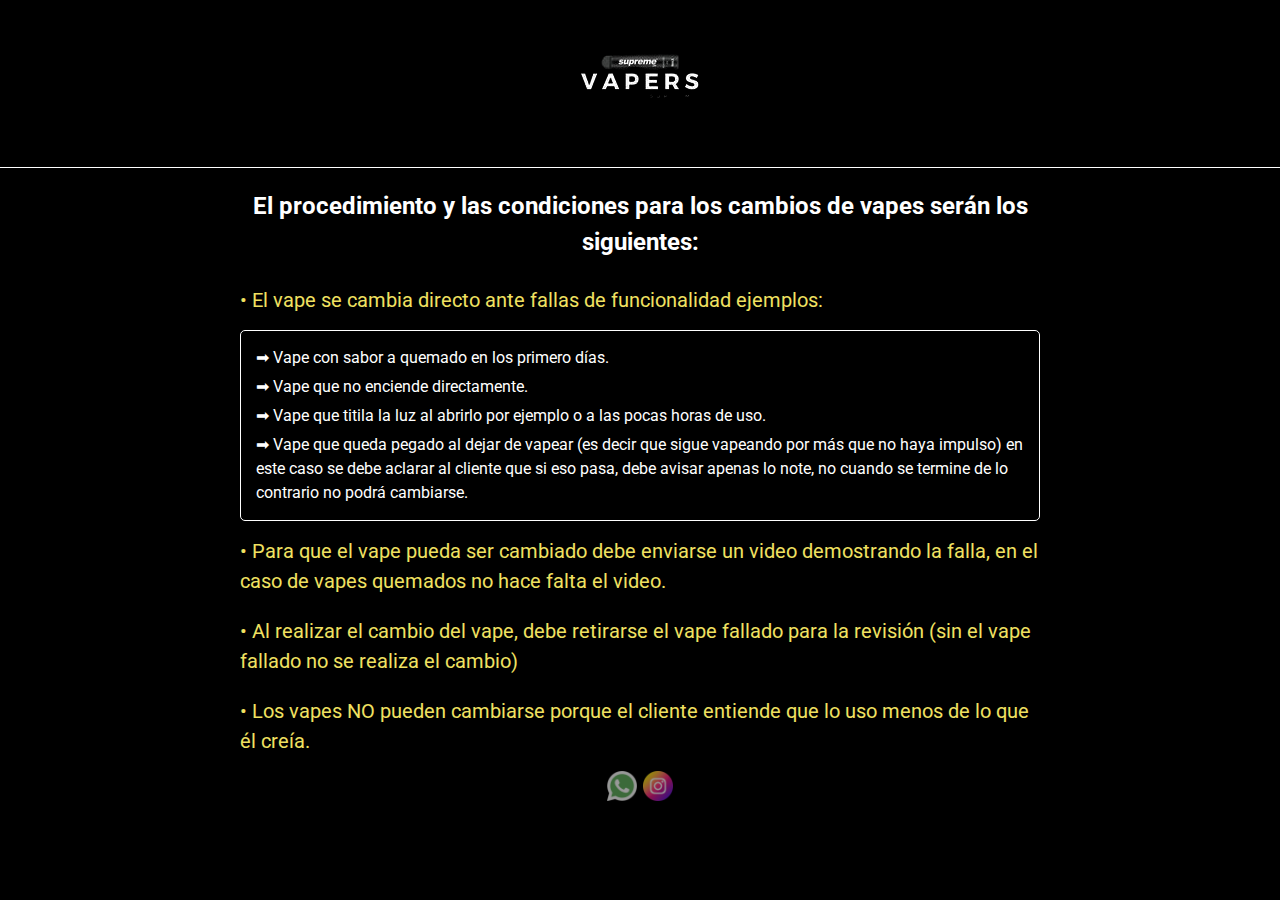
<file: cambios.html>
<!DOCTYPE html>
<html lang="en">
<head>
    <meta charset="UTF-8">
    <meta http-equiv="X-UA-Compatible" content="IE=edge">
    <meta name="viewport" content="width=device-width, initial-scale=1.0">

    <title>Politica de servicios</title>
    <meta name="description" content="Venta directa de vapers">

    <!-- Preload -->
    <link rel="preconnect" href="https://fonts.googleapis.com">
    <link rel="preconnect" href="https://fonts.gstatic.com" crossorigin>
    <link href="https://fonts.googleapis.com/css2?family=Roboto:wght@400;700&display=swap" rel="stylesheet">

    <link rel="preload" href="css/normalize.css" as="style">
    <link rel="stylesheet" href="css/normalize.css">

    <link rel="preload" href="css/style.css" as="style">
    <link rel="stylesheet" href="css/style.css">

    <link rel="icon" href="img/icono.png">
</head>
<body>
    <header class="header">
        <a href="index.html">
            <img class="header__logo" src="img/logo.png" alt="Logo SupremeVape">
        </a>
    </header>

    <main class="mainPolitica contenedor">
        <h2 class="mainPolitica__titulo">El procedimiento y las condiciones para los cambios de vapes serán los siguientes:</h2>

        <section class="listaPoliticas">
            <div>
                <p class="listaPoliticas__titulo">• El vape se cambia directo ante fallas de funcionalidad ejemplos:</p>
                <ul class="listaPoliticas__list">
                    <li class="listaPoliticas__li">➡ Vape con sabor a quemado en los primero días.</li>
                    <li class="listaPoliticas__li">➡ Vape que no enciende directamente.</li>
                    <li class="listaPoliticas__li">➡ Vape que titila la luz al abrirlo por ejemplo o a las pocas horas de uso.</li>
                    <li class="listaPoliticas__li">➡ Vape que queda pegado al dejar de vapear (es decir que sigue vapeando por
                        más que no haya impulso) en este caso se debe aclarar al cliente que si eso
                        pasa, debe avisar apenas lo note, no cuando se termine de lo contrario no
                        podrá cambiarse.</li>
                </ul>
            </div>
            <div>
                <p class="listaPoliticas__titulo listaPoliticas__titulo--modificado">• Para que el vape pueda ser cambiado debe enviarse un video demostrando la falla, en el caso de vapes quemados no hace falta el video.</p>
            </div>
            <div>
                <p class="listaPoliticas__titulo">• Al realizar el cambio del vape, debe retirarse el vape fallado para la revisión (sin el vape fallado no se realiza el cambio)</p>
            </div>
            <div>
                <p class="listaPoliticas__titulo">• Los vapes NO pueden cambiarse porque el cliente entiende que lo uso menos de lo
                    que él creía.  
                </p>
            </div>
        </section>
    </main>

    <footer class="footer">
        <div class="footer__imagenes">
            <a href="https://api.whatsapp.com/send/?phone=%2B543516415022&text&type=phone_number&app_absent=0" target="_blank"><img src="img/whatsapp (1).png" alt="Icono de Whatsapp"></a> 
            <a href="https://www.instagram.com/supremevape.cba/" target="_blank"><img src="img/instagram.png" alt="Icono de Instagram"></a> 
        </div>
    </footer>
</body>
</html>
</file>
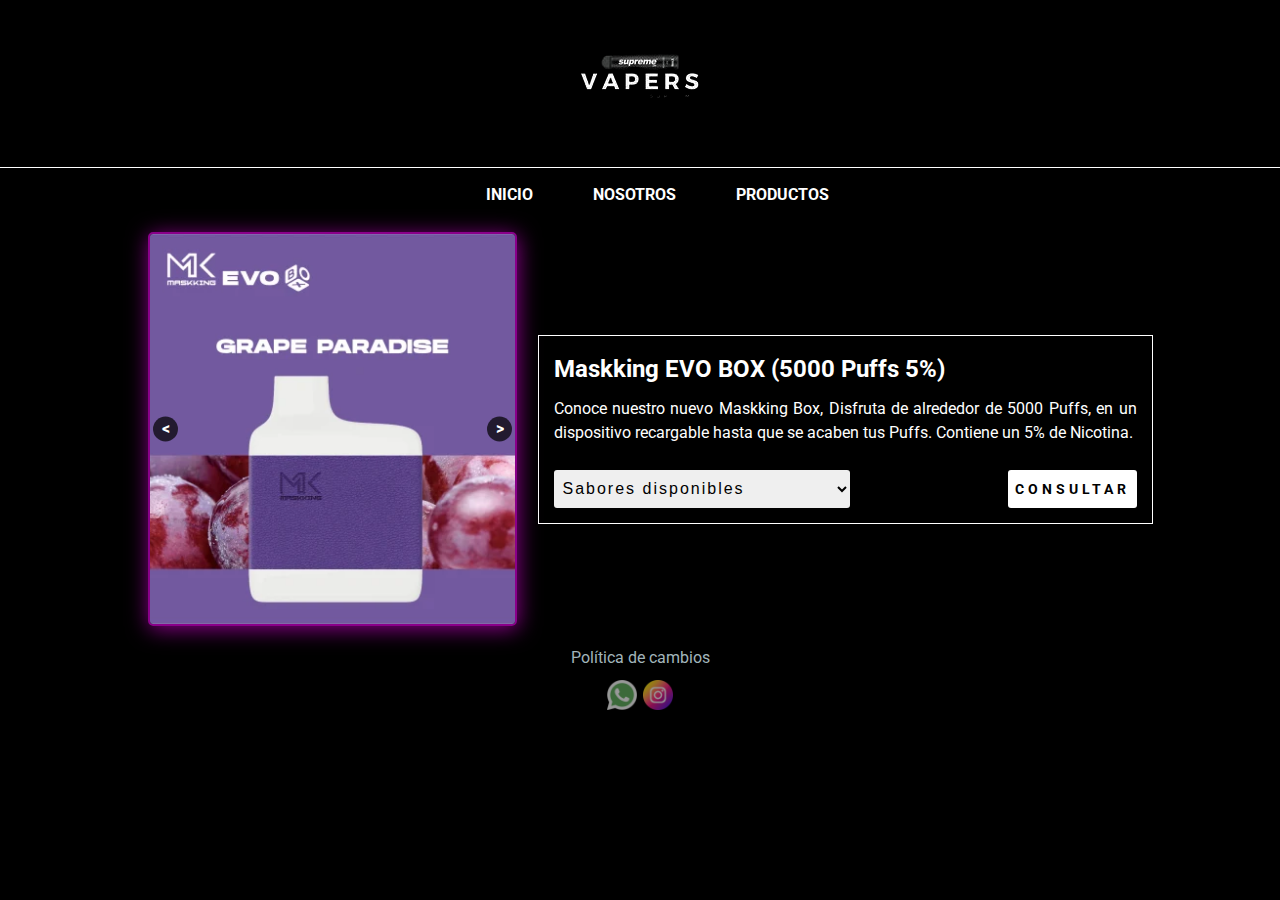
<file: massking.html>
<!DOCTYPE html>
<html lang="en">
<head>
    <meta charset="UTF-8">
    <meta http-equiv="X-UA-Compatible" content="IE=edge">
    <meta name="viewport" content="width=device-width, initial-scale=1.0">

    <title>Productos Massking</title>
    <meta name="description" content="Venta directa de vapers">

    <!-- Preload -->
    <link rel="preconnect" href="https://fonts.googleapis.com">
    <link rel="preconnect" href="https://fonts.gstatic.com" crossorigin>
    <link href="https://fonts.googleapis.com/css2?family=Roboto:wght@400;700&display=swap" rel="stylesheet">

    <link rel="preload" href="css/normalize.css" as="style">
    <link rel="stylesheet" href="css/normalize.css">

    <link rel="preload" href="css/style.css" as="style">
    <link rel="stylesheet" href="css/style.css">

    <link rel="icon" href="img/icono.png">
</head>
<body>
    <header class="header">
        <a href="index.html">
            <img class="header__logo" src="img/logo.png" alt="Logo SupremeVape">
        </a>
    </header>

    <nav class="navegacion contenedor">
        <ul class="navegacion__grupo">
            <li><a class="navegacion__enlace" href="index.html">Inicio</a></li>
            <li><a class="navegacion__enlace" href="nosotros.html">Nosotros</a></li>
            <li>
                <a class="navegacion__enlace" href="#">Productos</a>
                <ul class="menu-vertical">
                    <li><a href="supreme.html">Supreme</a></li>
                    <li><a href="massking.html">Maskking</a></li>
                </ul>
            </li>
        </ul>
    </nav>

    <main class="contenedor-grande">
        <section class="producto">
            <div class="container-slider">
                <div class="slider slider3" id="slider">
                    <div class="slider__seccion">
                        <img src="img/grapeparadise.webp" alt="Vaper Massking grapeparadise" class="slider__img">
                    </div>
                    <div class="slider__seccion">
                        <img src="img/grapekiwifruit.webp" alt="Vaper Massking grapekiwifruit" class="slider__img">
                    </div>
                    <div class="slider__seccion">
                        <img src="img/strawapplewater.webp" alt="Vaper Massking strawapplewater" class="slider__img">
                    </div>
                </div>
                <div class="slider__btn slider__btn--right" id="btn-right">></div>
                <div class="slider__btn slider__btn--left" id="btn-left"><</div>
            </div>

            <div class="container-info">
                <h2 class="maskkingTitulo">Maskking EVO BOX (5000 Puffs 5%)</h2>

                <p>Conoce nuestro nuevo Maskking Box, Disfruta de alrededor de 5000 Puffs, en un dispositivo recargable hasta que se acaben tus Puffs. Contiene un 5% de Nicotina.</p>

                <div class="contenedor-boton">
                    <select class="custom-select">
                        <option selected disabled>Sabores disponibles</option>
                        <option>Grape Kiwifruit</option>
                        <option>Grape Paradise</option>
                        <option>Straw Apple Watermelon</option>
                    </select>

                    <div class="boton">
                        <button class="cta">
                            <span class="hover-underline-animation"><a href="https://api.whatsapp.com/send/?phone=%2B543516415022&text&type=phone_number&app_absent=0" target="_blank">Consultar</a></span>
                            </svg>
                        </button>
                    </div>
                </div>
            </div>
        </section>
        
    </main>
    

    <footer class="footer">
        <a class="footer__enlacePolitica" href="cambios.html">Política de cambios</a>
        <div class="footer__imagenes">
            <a href="https://api.whatsapp.com/send/?phone=%2B543516415022&text&type=phone_number&app_absent=0" target="_blank"><img src="img/whatsapp (1).png" alt="Icono de Whatsapp"></a> 
            <a href="https://www.instagram.com/supremevape.cba/" target="_blank"><img src="img/instagram.png" alt="Icono de Instagram"></a> 
        </div>
    </footer>

    <script src="app.js"></script>
</body>
</html>
</file>
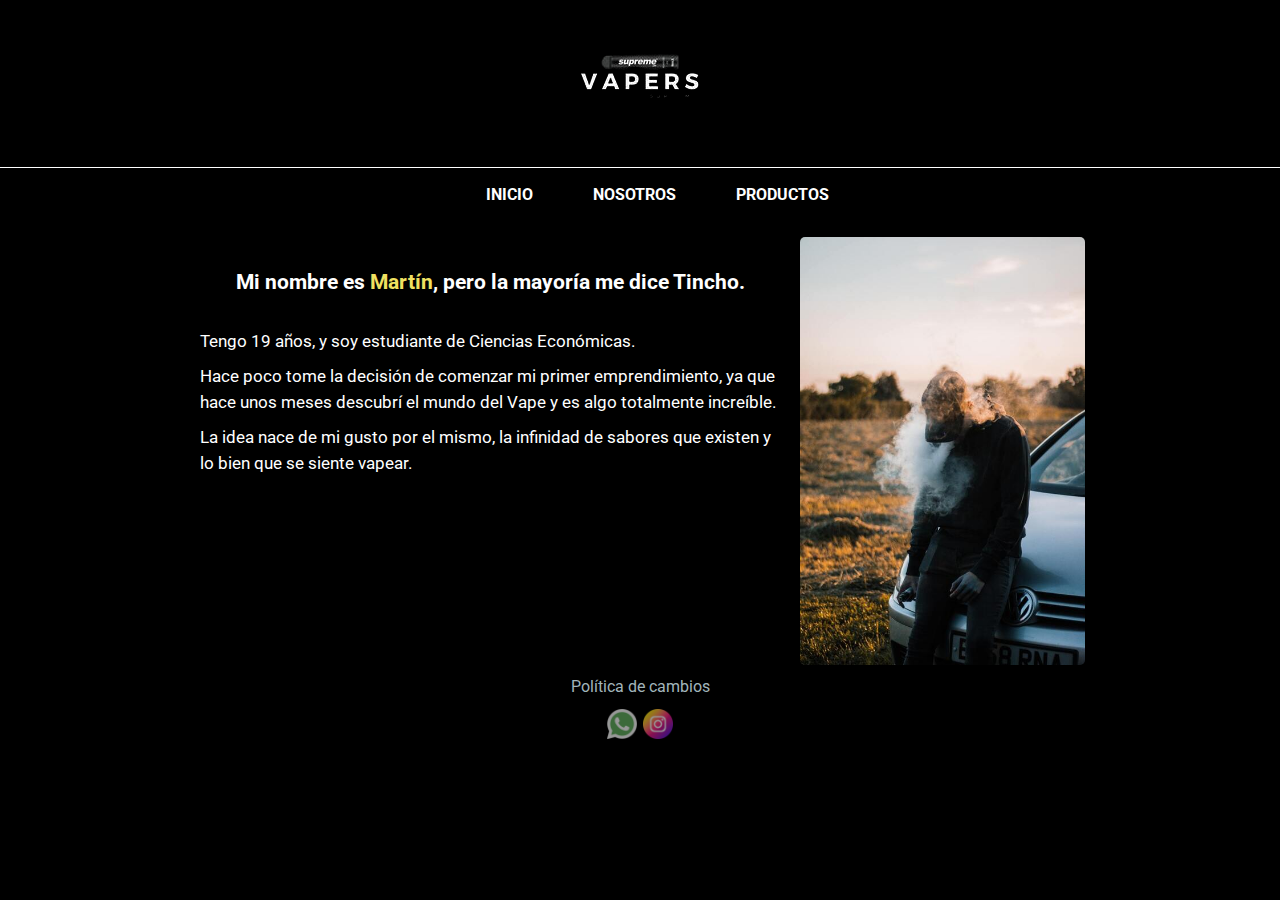
<file: nosotros.html>
<!DOCTYPE html>
<html lang="en">
<head>
    <meta charset="UTF-8">
    <meta http-equiv="X-UA-Compatible" content="IE=edge">
    <meta name="viewport" content="width=device-width, initial-scale=1.0">

    <title>Nosotros Supreme</title>
    <meta name="description" content="Venta directa de vapers">

    <!-- Preload -->
    <link rel="preconnect" href="https://fonts.googleapis.com">
    <link rel="preconnect" href="https://fonts.gstatic.com" crossorigin>
    <link href="https://fonts.googleapis.com/css2?family=Roboto:wght@400;700&display=swap" rel="stylesheet">

    <link rel="preload" href="css/normalize.css" as="style">
    <link rel="stylesheet" href="css/normalize.css">

    <link rel="preload" href="css/style.css" as="style">
    <link rel="stylesheet" href="css/style.css">

    <link rel="icon" href="img/icono.png">
</head>
<body>
    <header class="header">
        <a href="index.html">
            <img class="header__logo" src="img/logo.png" alt="Logo SupremeVape">
        </a>
    </header>

    <nav class="navegacion contenedor">
        <ul class="navegacion__grupo">
            <li><a class="navegacion__enlace" href="index.html">Inicio</a></li>
            <li><a class="navegacion__enlace" href="nosotros.html">Nosotros</a></li>
            <li>
                <a class="navegacion__enlace" href="#">Productos</a>
                <ul class="menu-vertical">
                    <li><a href="supreme.html">Supreme</a></li>
                    <li><a href="massking.html">Maskking</a></li>
                </ul>
            </li>
        </ul>
    </nav>

    <main class="mainNosotros">

        <section class="nosotros contenedor">
    
            <div class="nosotros__contenedorTexto">
                <h3 class="nosotros__titulo ">Mi nombre es <span class="nosotros__span">Martín</span>,  pero la mayoría me dice Tincho.</h3>
                
                <div class="nosotros__contenedorParrafo">
                    <p class="nosotros__parrafo">
                        Tengo 19 años, y soy estudiante de Ciencias Económicas.
                    </p>
                    <p class="nosotros__parrafo">
                        Hace poco tome la decisión de comenzar mi primer emprendimiento, ya que hace unos meses descubrí el mundo del Vape y es algo totalmente increíble.
                    </p>
                    <p class="nosotros__parrafo">
                        La idea nace de mi gusto por el mismo, la infinidad de sabores que existen y lo bien que se siente vapear.
                    </p>  
                </div>     
            </div> <!-- nosotros_contenedorTexto -->

            <div class="nosotros__contenedorImg contenedor">
                <img class="nosotros__img" src="img/pexels-connor-danylenko-2517681.jpg" alt="Hombre Fumando en un Auto">
            </div> <!-- nosotros_contenedorImg -->

        </section> <!-- nosotros -->
    </main>

    <footer class="footer">
        <a class="footer__enlacePolitica" href="cambios.html">Política de cambios</a>
        <div class="footer__imagenes">
            <a href="https://api.whatsapp.com/send/?phone=%2B543516415022&text&type=phone_number&app_absent=0" target="_blank"><img src="img/whatsapp (1).png" alt="Icono de Whatsapp"></a> 
            <a href="https://www.instagram.com/supremevape.cba/" target="_blank"><img src="img/instagram.png" alt="Icono de Instagram"></a> 
        </div>
    </footer>
</body>
</html>
</file>
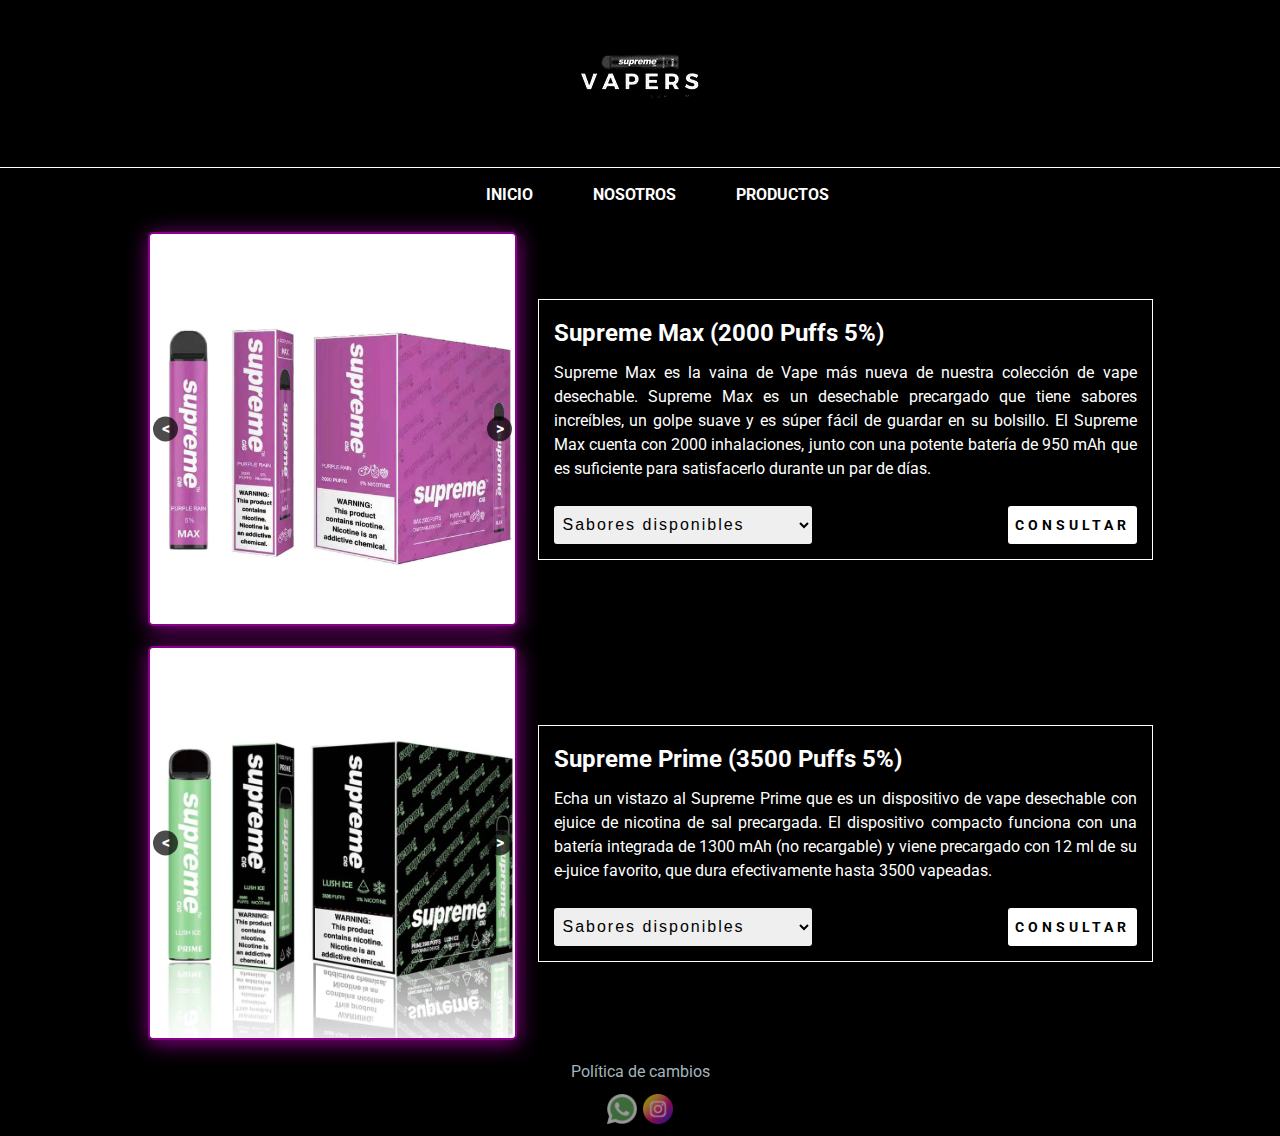
<file: supreme.html>
<!DOCTYPE html>
<html lang="en">
<head>
    <meta charset="UTF-8">
    <meta http-equiv="X-UA-Compatible" content="IE=edge">
    <meta name="viewport" content="width=device-width, initial-scale=1.0">

    <title>Productos Supreme</title>
    <meta name="description" content="Venta directa de vapers">

    <!-- Preload -->
    <link rel="preconnect" href="https://fonts.googleapis.com">
    <link rel="preconnect" href="https://fonts.gstatic.com" crossorigin>
    <link href="https://fonts.googleapis.com/css2?family=Roboto:wght@400;700&display=swap" rel="stylesheet">

    <link rel="preload" href="css/normalize.css" as="style">
    <link rel="stylesheet" href="css/normalize.css">

    <link rel="preload" href="css/style.css" as="style">
    <link rel="stylesheet" href="css/style.css">

    <link rel="icon" href="img/icono.png">
</head>
<body>
    <header class="header">
        <a href="index.html">
            <img class="header__logo" src="img/logo.png" alt="Logo SupremeVape">
        </a>
    </header>

    <nav class="navegacion contenedor">
        <ul class="navegacion__grupo">
            <li><a class="navegacion__enlace" href="index.html">Inicio</a></li>
            <li><a class="navegacion__enlace" href="nosotros.html">Nosotros</a></li>
            <li>
                <a class="navegacion__enlace" href="#">Productos</a>
                <ul class="menu-vertical">
                    <li><a href="supreme.html">Supreme</a></li>
                    <li><a href="massking.html">Maskking</a></li>
                </ul>
            </li>
        </ul>
    </nav>

    <main class="contenedor-grande">
        <section class="producto">
            <div class="container-slider">
                <div class="slider" id="slider">
                    <div class="slider__seccion">
                        <img src="img/purplerain.webp" alt="Vaper Supreme purplerain" class="slider__img">
                    </div>
                    <div class="slider__seccion">
                        <img src="img/rainbow.webp" alt="Vaper Supreme rainbow" class="slider__img">
                    </div>
                    <div class="slider__seccion">
                        <img src="img/bluerazz.webp" alt="Vaper Supreme bluerazz" class="slider__img">
                    </div>
                    <div class="slider__seccion">
                        <img src="img/orangedream.jpg" alt="Vaper Supreme orangedream" class="slider__img">
                    </div>
                </div>
                <div class="slider__btn slider__btn--right" id="btn-right">></div>
                <div class="slider__btn slider__btn--left" id="btn-left"><</div>
            </div>

            <div class="container-info">
                <h2>Supreme Max (2000 Puffs 5%)</h2>

                <p>Supreme Max es la vaina de Vape más nueva de nuestra colección de vape desechable. Supreme Max es un desechable precargado que tiene sabores increíbles, un golpe suave y es súper fácil de guardar en su bolsillo. El Supreme Max cuenta con 2000 inhalaciones, junto con una potente batería de 950 mAh que es suficiente para satisfacerlo durante un par de días.</p>

                <div class="contenedor-boton">
                    <select class="custom-select">
                        <option selected disabled>Sabores disponibles</option>
                        <option>Purple rain</option>
                        <option>Rainbow</option>
                        <option>Blue razz</option>
                        <option>Orange dream</option>
                    </select>

                    <div class="boton">
                        <button class="cta">
                            <span class="hover-underline-animation"><a href="https://api.whatsapp.com/send/?phone=%2B543516415022&text&type=phone_number&app_absent=0" target="_blank">Consultar</a></span>
                            </svg>
                        </button>
                    </div>
                </div>
            </div>
        </section>
        <section class="producto">
            <div class="container-slider">
                <div class="slider slider2" id="slider">
                    <div class="slider__seccion">
                        <img src="img/lushice.webp" alt="Vaper Supreme lushice" class="slider__img">
                    </div>
                    <div class="slider__seccion">
                        <img src="img/applewatermelon.webp" alt="Vaper Supreme applewatermelon" class="slider__img">
                    </div>
                </div>
                <div class="slider__btn slider__btn--right" id="btn-right2">></div>
                <div class="slider__btn slider__btn--left" id="btn-left2"><</div>
            </div>

            <div class="container-info">
                <h2>Supreme Prime (3500 Puffs 5%)</h2>

                <p>Echa un vistazo al Supreme Prime que es un dispositivo de vape desechable con ejuice de nicotina de sal precargada. El dispositivo compacto funciona con una batería integrada de 1300 mAh (no recargable) y viene precargado con 12 ml de su e-juice favorito, que dura efectivamente hasta 3500 vapeadas.</p>

                <div class="contenedor-boton">
                    <select class="custom-select">
                        <option selected disabled>Sabores disponibles</option>
                        <option>Lush ice</option>
                        <option>Apple watermelon</option>
                    </select>

                    <div class="boton">
                        <button class="cta">
                            <span class="hover-underline-animation"><a href="https://api.whatsapp.com/send/?phone=%2B543516415022&text&type=phone_number&app_absent=0" target="_blank">Consultar</a></span>
                            </svg>
                        </button>
                    </div>
                </div>
            </div>
        </section>
        
    </main>
    

    <footer class="footer">
        <a class="footer__enlacePolitica" href="cambios.html">Política de cambios</a>
        <div class="footer__imagenes">
            <a href="https://api.whatsapp.com/send/?phone=%2B543516415022&text&type=phone_number&app_absent=0" target="_blank"><img src="img/whatsapp (1).png" alt="Icono de Whatsapp"></a> 
            <a href="https://www.instagram.com/supremevape.cba/" target="_blank"><img src="img/instagram.png" alt="Icono de Instagram"></a> 
        </div>
    </footer>

    <script src="app.js"></script>
</body>
</html>
</file>
<file: css/style.css>
html{
    font-size: 62.5%;
}

/* Globales */

body{
    font-size: 1.6rem;
    line-height: 1.5;
    background-color: #000;
    color: #fff;
    font-family: 'Roboto', sans-serif;
}

/* Evitar el cuadrado azul en mobiles */
* {
    -webkit-tap-highlight-color: rgba(0, 0, 0, 0);
}

.contenedor{
    width: 95%;
    margin: 0 auto;
}

.contenedor-grande{
    width: 95%;
    margin: 0 auto;
}

@media(min-width: 768px) {
    .contenedor{
        max-width: 90rem;
    }
    .contenedor-grande{
        max-width: 110rem;
    }
}

/* Header */

.header{
    display: flex;
    justify-content: center;
}

@media(min-width: 768px) {
    .header{
        border-bottom: .5px solid #fff;
    }
}

.header__logo{
    padding: .5rem;
}

/* Nav */

.navegacion__grupo{
    display: flex;
    flex-direction: column;
    justify-content: center;
    border-top: .5px solid #fff;
    border-bottom: .5px solid #fff;
    margin-bottom: 1rem;
}

.navegacion__grupo li{
    list-style-type: none;
    text-align: center;
}

@media(min-width: 768px) {
    .navegacion__grupo{
        flex-direction: row;
        border: none;
        margin-bottom: 0;
        margin-left: 3.5rem;
    }
}

.navegacion__enlace{
    display: block;
    color: #FFF;
    font-weight: 700;
    text-transform: uppercase;
    text-decoration: none;
    padding: 1rem;
    margin: .5rem 2rem;
}

.navegacion__enlace:hover{
    color: #000;
    background-color: #FFF;
    transition: .5s;
}

.menu-vertical{
    position: absolute;
    display: none;
    width: 150px;
	list-style: none;
	background-color: rgba(0, 0, 0, .5);
    cursor: pointer;
}

@media(max-width: 768px) {
    .menu-vertical{
        position: static;
        width: 80%;
        margin: 0 auto;
        margin-bottom: .5rem;
        font-weight: bold;
    }
    .menu-vertical li:first-child{
        border-bottom: rgb(66, 65, 65) 1px solid;
    }
}

.navegacion__grupo li:hover .menu-vertical{
	display: block;
    z-index: 1000;
}

.menu-vertical li{
	display: block;
	padding: 15px 15px 15px 20px;

}

.menu-vertical a{
    text-decoration: none;
    color: white;
}

/* Background con video */

#bgPrincipal{
    width: 100%;
    height: auto;
    position: relative;
    overflow: hidden;
    margin-bottom: 5rem;
}

.sect{
    max-height: 50rem;
}


.video{
    width: 100vh;
    appearance: none;
}

@media(min-width: 500px) {
    .video{
        width: 100%;
    }
}

.absolute{
    width: 100%;
    height: 100%;
    top: 0;
    right: 0;
    position: absolute;
    display: flex;
    justify-content: center;
    text-align: center;
    align-items: center;
}

.absolute h1{
    z-index: 100;
    margin-bottom: 3rem;
}

.absolute h1::after{
    display: block;
    width: 30%;
    height: 10px;
    content: "";
    margin: auto;
    background-color: #fff;
}

.overlay{
    width: 100%;
    height: 100%;
    position: absolute;
    background: rgba(0, 0, 0, 0.2);
}

/* Main */

.main__titulo{
    text-align: center;
    font-size: 3rem;
}

/* Footer */

.footer{
    display: flex;
    flex-direction: column;
    align-items: center;
}

.footer__enlacePolitica{
    text-decoration: none;
    margin: 1rem;
    color: #A2B5BB;
}

.footer__enlacePolitica:hover{
    color: #fff;
}

.footer__imagenes{
    display: flex;
    justify-content: center;
    gap: .6rem;
    margin-bottom: .5rem;
}

.footer__imagenes img{
    max-width: 40px;
    opacity: 0.8;
}

@media(min-width: 768px) {
    .footer__imagenes img{
        max-width: 30px;
    }
    .footer__imagenes img{
        opacity: .6;
    }
}

.footer__imagenes img:hover{
    opacity: 1;
}


/* Main politicas*/
.mainPolitica__titulo{
    text-align: center;
    margin-bottom: 0.7rem;
}

@media(min-width: 768px) {
    .mainPolitica__titulo{
        margin: 2rem;
    }
}

.listaPoliticas{
    max-width: 80rem;
    margin: 0 auto;
}

.listaPoliticas__titulo{
   
    color: #F0E161;
    font-size: 2rem;
    padding: .5rem 0 1.5rem 0;
}

.listaPoliticas__titulo--modificado{
    margin-top: 1rem;
}

.listaPoliticas__list{
    list-style-type: none;
    border: 1px solid white;
    border-radius: .5rem;
    padding: 1rem;
}

.listaPoliticas__li{
    margin: .5rem;
}

.listaPoliticas__list--modificacion{
    margin-bottom: 2rem;
}

/* Nosotros */

.mainNosotros{
    margin: 0;
}

@media(min-width: 768px) {
    .nosotros{
        display: grid;
        grid-template-columns: 2fr 1fr;
    }  
    .mainNosotros{
        margin: 1.5rem;
        margin-bottom: .5px;
    }  
}

.nosotros__titulo{
    text-align: center;
    margin: 3rem;
    font-size: 2.1rem;
}

.nosotros__span{
    color: #F0E161;
}

.nosotros__parrafo{
    margin: 1rem;
    font-size: 1.6rem;
}

@media(min-width: 768px) {
    .nosotros__parrafo{
        margin: 1rem;
        font-size: 1.7rem;
    }
}

.nosotros__contenedorImg{
    display: flex;
    justify-content: center;
}

.nosotros__img{
    border-radius: .5rem;
}

@media(min-width: 768px) {
    .nosotros__img{
        margin-left: .5rem;
    }
}

/* Main Supreme */

.producto{
    padding: 1rem;
    margin-top: 1.5rem;
    width: 95%;
    margin: 0 auto;
 
}

@media(min-width: 768px) {
    .producto{
        display: grid;
        grid-template-columns: 1fr 1.5fr;
    }
}

/* Slider */

.container-slider{
    width: 90%;
    overflow: hidden;
    border: 2px solid #8a008a;
    border-radius: .5rem;
    box-shadow: 1px 3px 21px 0px rgba(138,0,138,1);
    position: relative;
    justify-self: center;
}

@media(max-width: 768px) {
    .container-slider{
        width: 100%;
    }
}

.slider__seccion{
   width: 100%;
}

.slider{
    width: 400%;
    height: 39rem;
    display: flex;
    margin-left: -100%;
}

.slider2{
    width: 200%;
}

.slider3{
    width: 300%;
}

.slider__img{
    display: block;
    width: 100%;
    height: 100%;
    object-fit: cover;
}

.slider__btn{
    position: absolute;
    width: 25px;
    height: 25px;
    background-color: rgba(0, 0, 0, .7);
    top: 50%;
    transform: translateY(-50%);
    font-weight: bold;
    text-align: center;
    border-radius: 50%;
    font-size: 1.6rem;
    cursor: pointer;
}

.slider__btn:hover{
    background-color: #000;
}

.slider__btn--right{
    right: .3rem;
}

.slider__btn--left{
    left: .3rem;
}

/* Informacion de producto */

.container-info{
    border: 1px solid white;
    padding: 1.5rem;
    align-self: center;
}

@media(max-width: 768px) {
    .container-info{
        margin-top: 2rem;
        margin-bottom: 1rem;
    }
}

.container-info h2{
    margin-bottom: 1rem;
}

@media(max-width: 768px) {
    .container-info h2{
        font-size: 2.2rem;
    }
    .container-info .maskkingTitulo{
        font-size: 1.9rem;
    }
}

.container-info p{
    text-align: justify;
}

/* Boton */

.contenedor-boton{
    display: flex;
    justify-content: space-between;
    margin-top: 2.5rem;
}

@media(max-width: 768px) {
    .contenedor-boton{
        flex-direction: column;
    }
}

.boton{
    background-color: #fff;
    display: inline-block;
    min-height: 3rem;
    padding: .7rem;
    border-radius: .3rem;
}

@media(max-width: 768px) {
    .boton{
        margin-top: 1.5rem;
        display: inline;
        width: 13rem;
    }
}

.cta {
    background: #fff;
}
  
.cta span {
    padding-bottom: 7px;
    letter-spacing: 4px;
    font-size: 14px;
    font-weight: bold;
    text-transform: uppercase;
}

.cta a{
    text-decoration: none;
    color: #000;
}

.hover-underline-animation {
    position: relative;
}

.hover-underline-animation:after {
    content: "";
    position: absolute;
    width: 100%;
    transform: scaleX(0);
    height: 2px;
    bottom: 0;
    left: 0;
    background-color: #000;
    transform-origin: bottom right;
    transition: transform 0.35s ease-out;
}

.cta:hover .hover-underline-animation:after {
    transform: scaleX(1);
    transform-origin: bottom left;
}

.custom-select{
    font-family: 'Franklin Gothic Medium', 'Arial Narrow', Arial, sans-serif;
    cursor: pointer;
    padding: 0 5rem 0 .5rem;
    border: none;
    letter-spacing: 2px;
    outline: 0;
    border-radius: .3rem;
}

@media(max-width: 768px) {
    .custom-select{
        padding: 1rem 1rem;
    }
}

/* Promociones */

.promociones{
    margin-top: 3.5rem;
    margin-bottom: 1rem;
    display: flex;
    justify-content: center;
    gap: 2rem;
}

.promociones p{
    width: 40%;
    text-align: justify;
    font-size: 2rem;
}

.promociones div img{
    width: 245px;
    border-radius: 0.4rem;
}

.promociones div img:hover{
    transform: scale(1.05);
    transition: all 0.5s;
}

@media(max-width: 478px) {
    .promociones{
        flex-direction: column;
    }
    .promociones p{
        width: 75%;
        margin: 0 auto;
        text-align: justify;
        font-size: 1.6rem;
    }

    .promociones div{
        display: flex;
        justify-content: center;
    }
    
    .promociones div img{
        width: 300px;
    }
}
</file>
